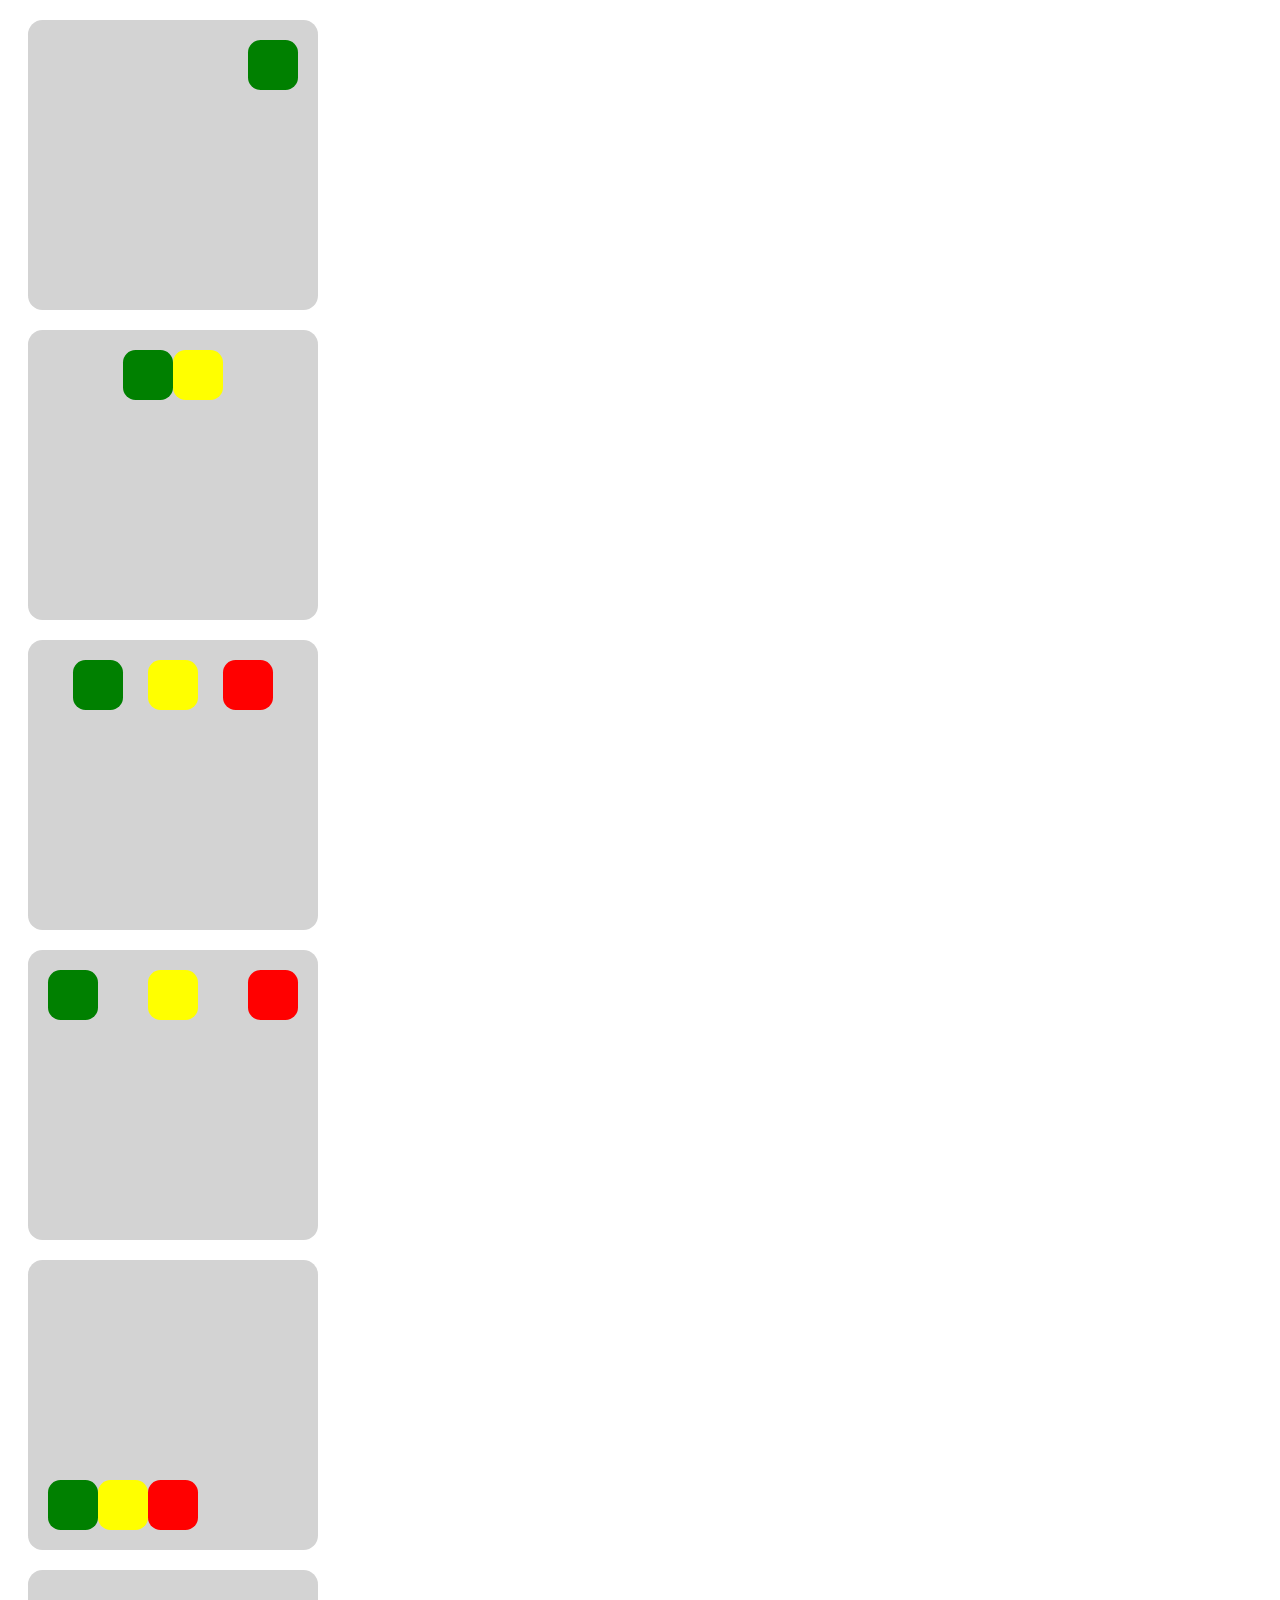
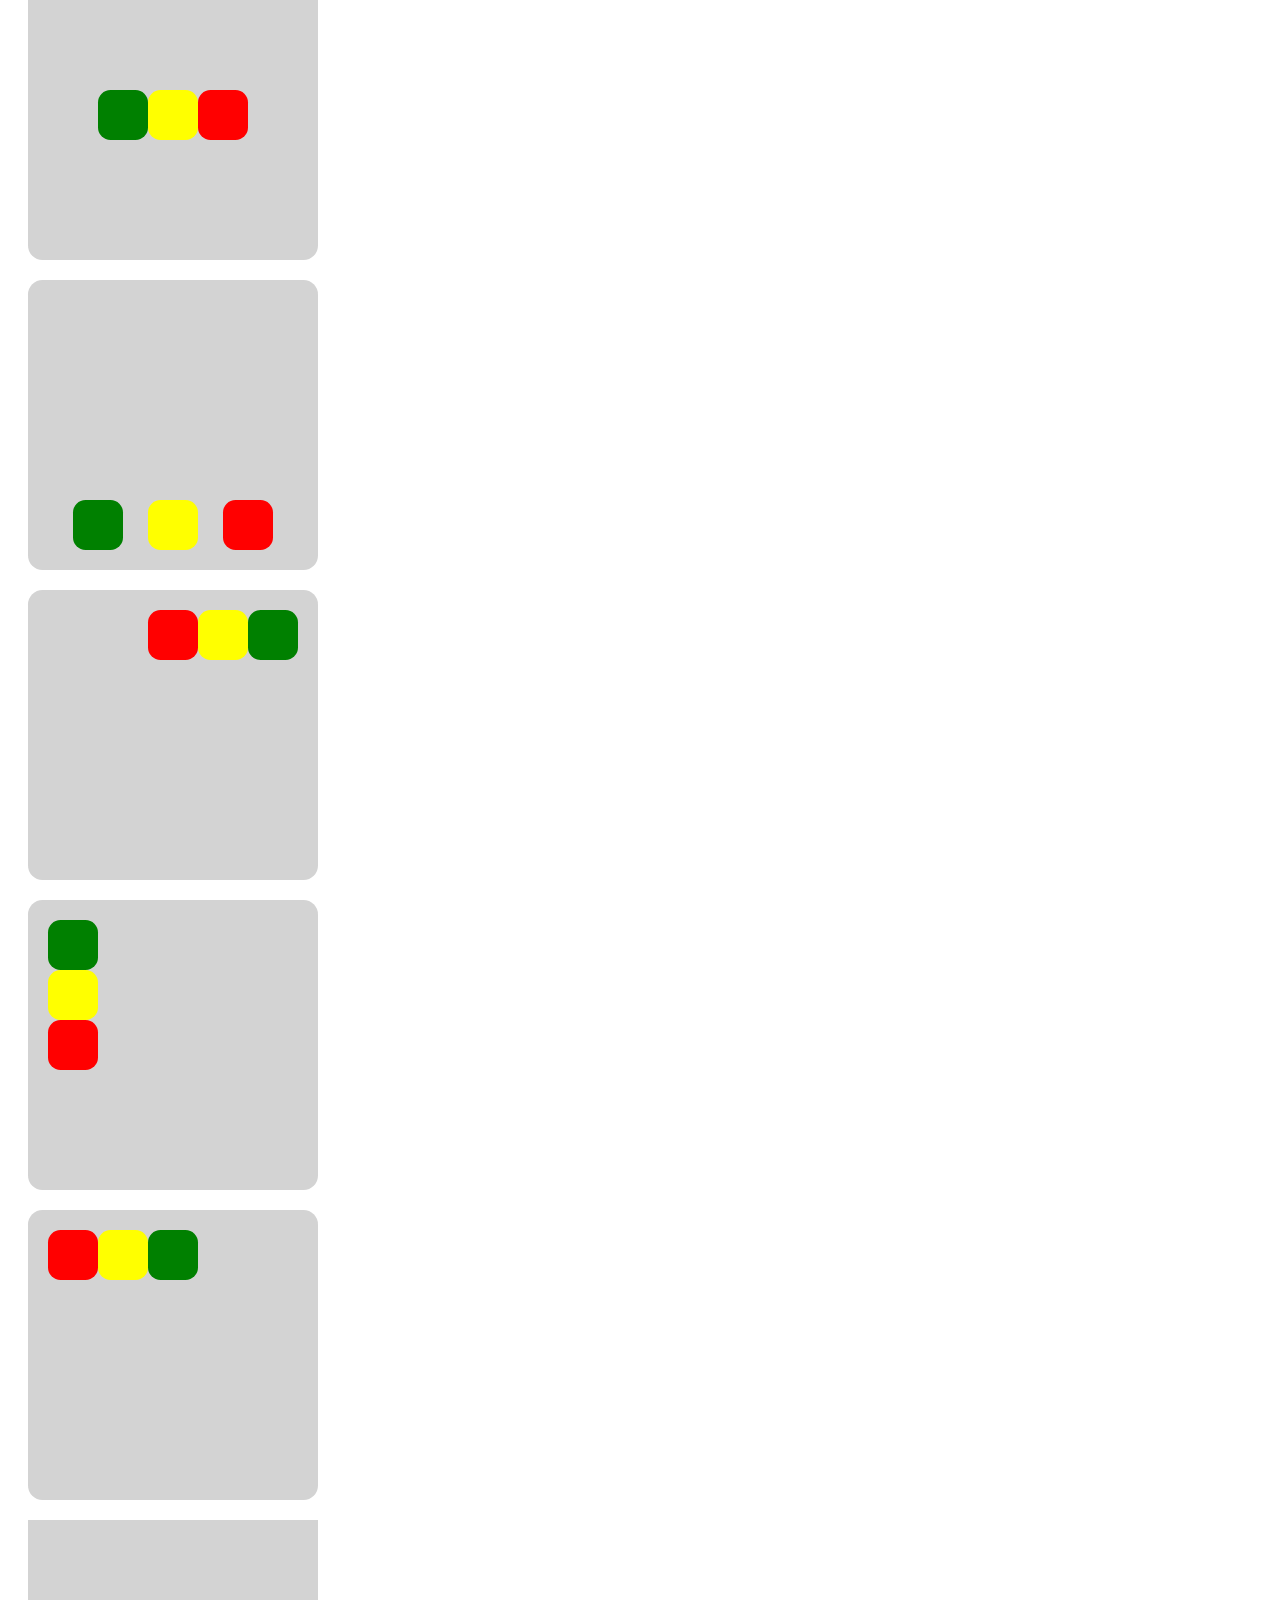
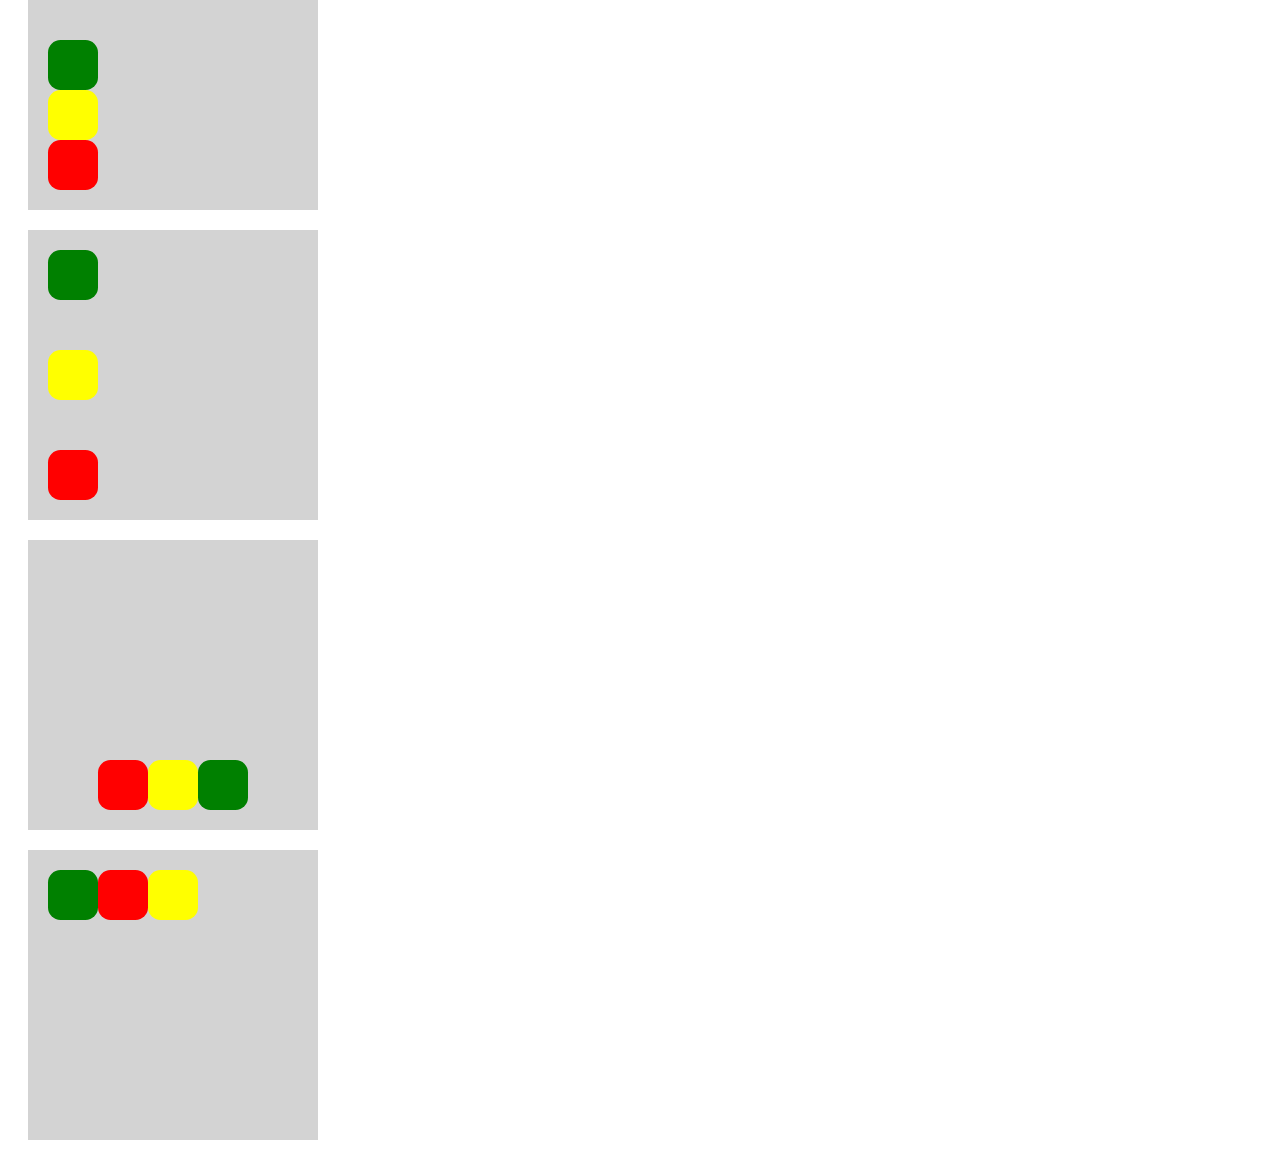
<file: ficha 05.html>
<!DOCTYPE html>
<html lang="en">

<head>
    <meta charset="utf-8">
    <meta name="viewport" content="width=device-width, initial-scale=1.0">
    <meta http-equiv="X-UA-Compatible" content="ie=edge">
    <link rel="stylesheet" href="ficha05.css">
    <title>FlexBox</title>
</head>

<body>

    <div class="flex-container1">
        <div class="flex-item verde"></div>
    </div>
    <div class="flex-container2">
        <div class="flex-item verde"></div>
        <div class="flex-item amarelo"></div>
    </div>
    <div class="flex-container3">
        <div class="flex-item verde"></div>
        <div class="flex-item amarelo"></div>
        <div class="flex-item vermelho"></div>
    </div>
    <div class="flex-container4">
        <div class="flex-item verde"></div>
        <div class="flex-item amarelo"></div>
        <div class="flex-item vermelho"></div>
    </div>
    <div class="flex-container5">
        <div class="flex-item verde"></div>
        <div class="flex-item amarelo"></div>
        <div class="flex-item vermelho"></div>
    </div>
    <div class="flex-container6">
        <div class="flex-item verde"></div>
        <div class="flex-item amarelo"></div>
        <div class="flex-item vermelho"></div>
    </div>
    <div class="flex-container7">
        <div class="flex-item verde"></div>
        <div class="flex-item amarelo"></div>
        <div class="flex-item vermelho"></div>
    </div>
    <div class="flex-container8">
        <div class="flex-item verde"></div>
        <div class="flex-item amarelo"></div>
        <div class="flex-item vermelho"></div>
    </div>
    <div class="flex-container9">
        <div class="flex-item verde"></div>
        <div class="flex-item amarelo"></div>
        <div class="flex-item vermelho"></div>
    </div>
    <div class="flex-container10">
        <div class="flex-item vermelho"></div>
        <div class="flex-item amarelo"></div>
        <div class="flex-item verde"></div>
    </div>
    <div class="flex-container11">
        <div class="flex-item verde"></div>
        <div class="flex-item amarelo"></div>
        <div class="flex-item vermelho"></div>
    </div>
    <div class="flex-container12">
        <div class="flex-item verde"></div>
        <div class="flex-item amarelo"></div>
        <div class="flex-item vermelho"></div>
    </div>
    <div class="flex-container13">
        <div class="flex-item verde"></div>
        <div class="flex-item amarelo"></div>
        <div class="flex-item vermelho"></div>
    </div>
    <div class="flex-container14">
        <div class="flex-item verde"></div>
        <div class="flex-item vermelho"></div>
        <div class="flex-item amarelo"></div>
    </div>
</body>


</html>
</file>
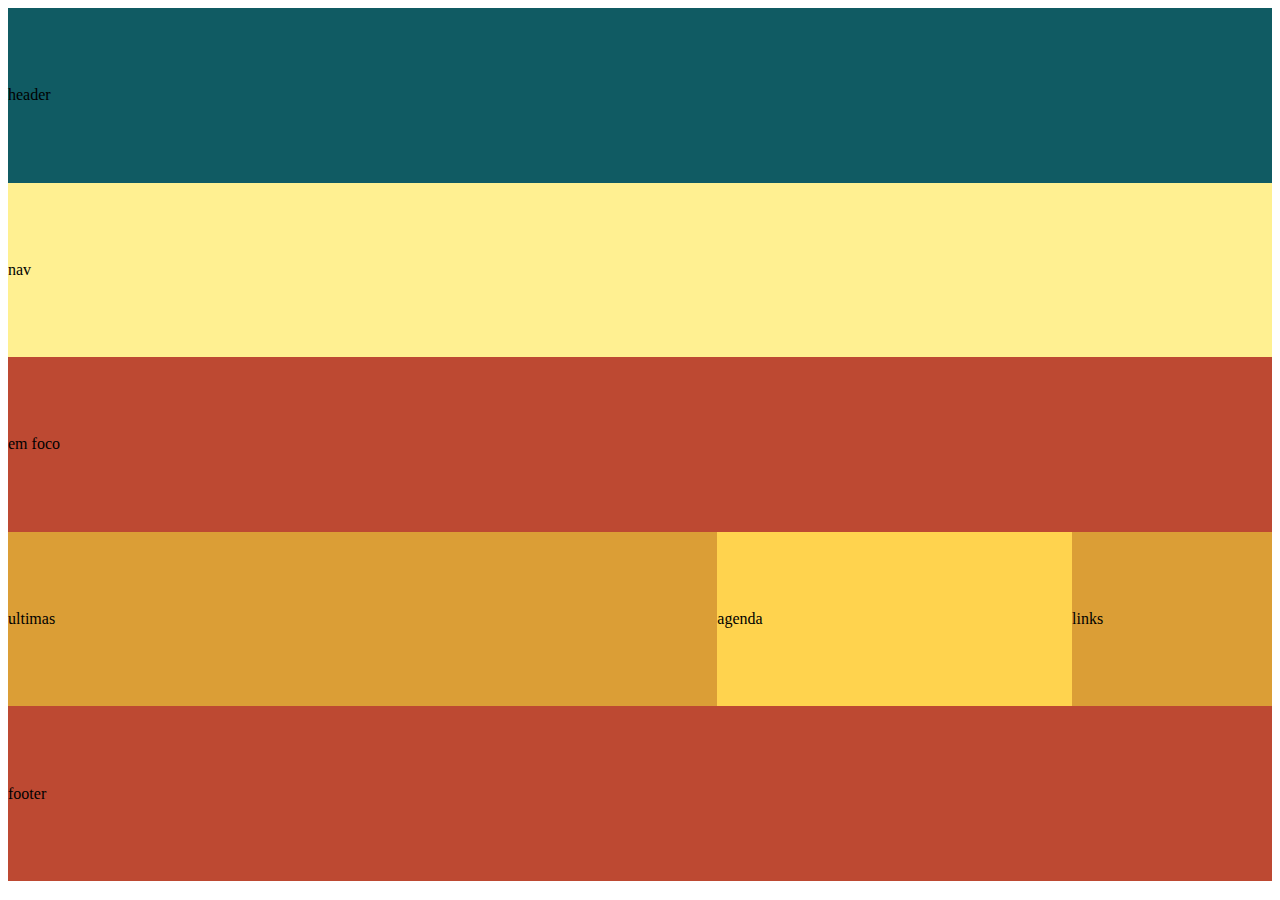
<file: ficha06.html>
<!DOCTYPE html>
<html lang="en">
<head>
    <meta charset="UTF-8">
    <meta name="viewport" content="width=device-width, initial-scale=1.0">
    <meta http-equiv="X-UA-Compatible" content="ie=edge">
    <link rel="stylesheet" href="ficha06.css">
    <title>UMa</title>
</head>

<body>
    <div class="flexwrapper">
        <header class="flexItems">header</header>
        <nav class="flexItems">nav</nav>
        <section class="flexItems foco">em foco</section>
        <section class="flexItems ultimas">ultimas</section>
        <section class="flexItems agenda">agenda</section>
        <section class="flexItems links">links</section>
        <footer class="flexItems">footer</footer>
    </div>
</body>


</html
</file>
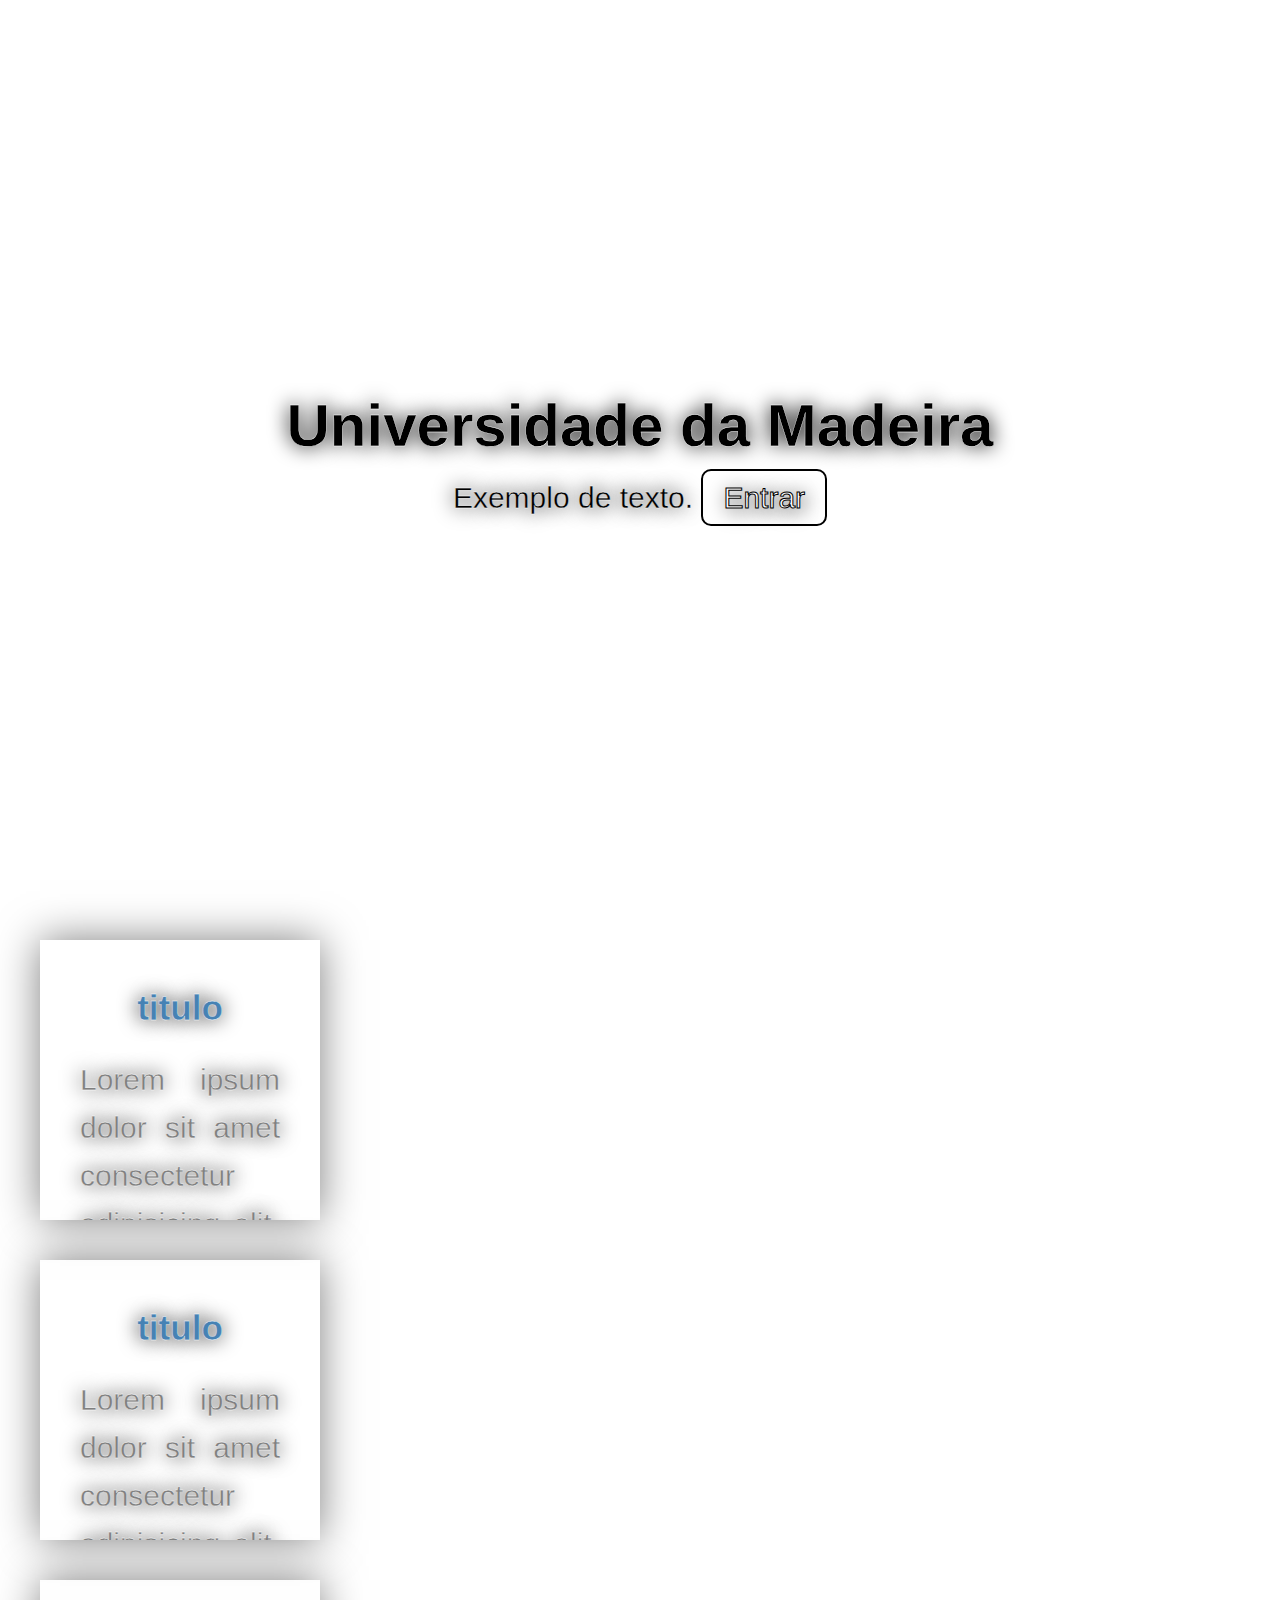
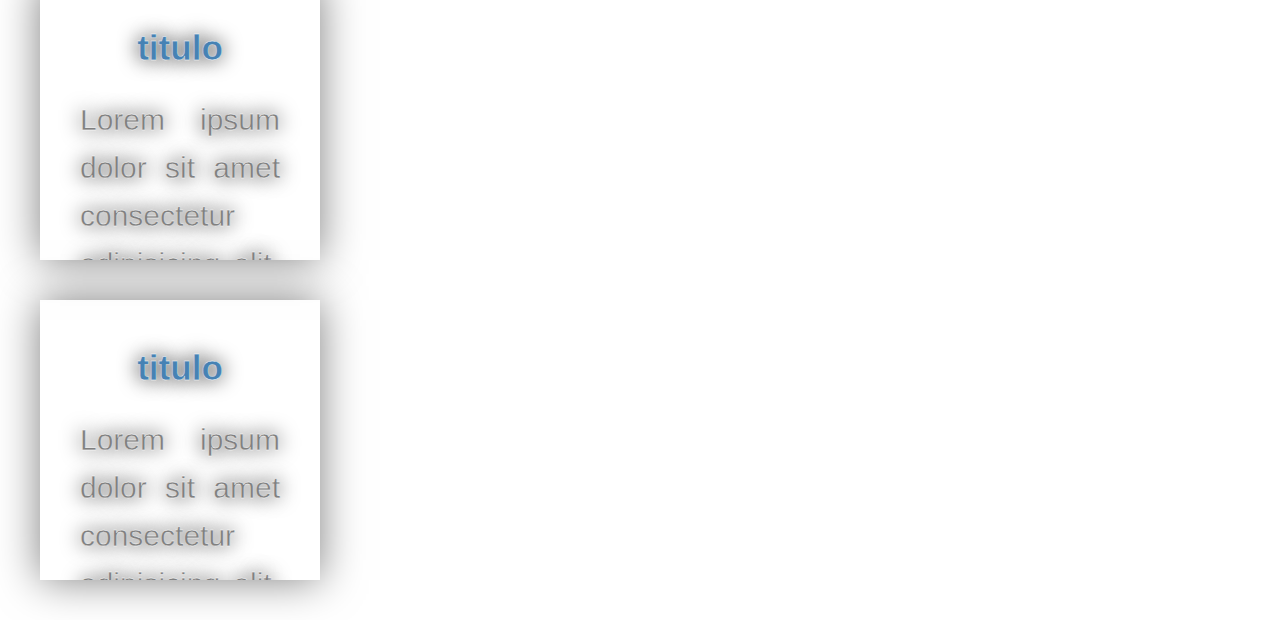
<file: ficha07.html>
<!DOCTYPE html>
<html lang="en">
<head>
    <meta charset="UTF-8">
    <meta name="viewport" content="width=device-width, initial-scale=1.0">
    <meta http-equiv="X-UA-Compatible" content="ie=edge">
    <link rel="stylesheet" href="ficha07.css">
    <title>UMa</title>
</head>

<body>
     <header id="fundo">
        <h1>Universidade da Madeira</h1>
        <p>Exemplo de texto.
        <a href="#" class="button">Entrar</a>
 </header>
<section class="flexcontainer">
    <div class="painel">
        <h3 class="painel_titulo">titulo</h3>
        <p>Lorem ipsum dolor sit amet consectetur adipisicing elit. Eum, rem! 
    </div>
     <div class="painel">
        <h3 class="painel_titulo">titulo</h3>
        <p>Lorem ipsum dolor sit amet consectetur adipisicing elit. Eum, rem! 
    </div>
    <div class="painel">
        <h3 class="painel_titulo">titulo</h3>
        <p>Lorem ipsum dolor sit amet consectetur adipisicing elit. Eum, rem! 
    </div>
    <div class="painel">
        <h3 class="painel_titulo">titulo</h3>
        <p>Lorem ipsum dolor sit amet consectetur adipisicing elit. Eum, rem! 
    </div>
 </section>
</body>

</html>
</file>
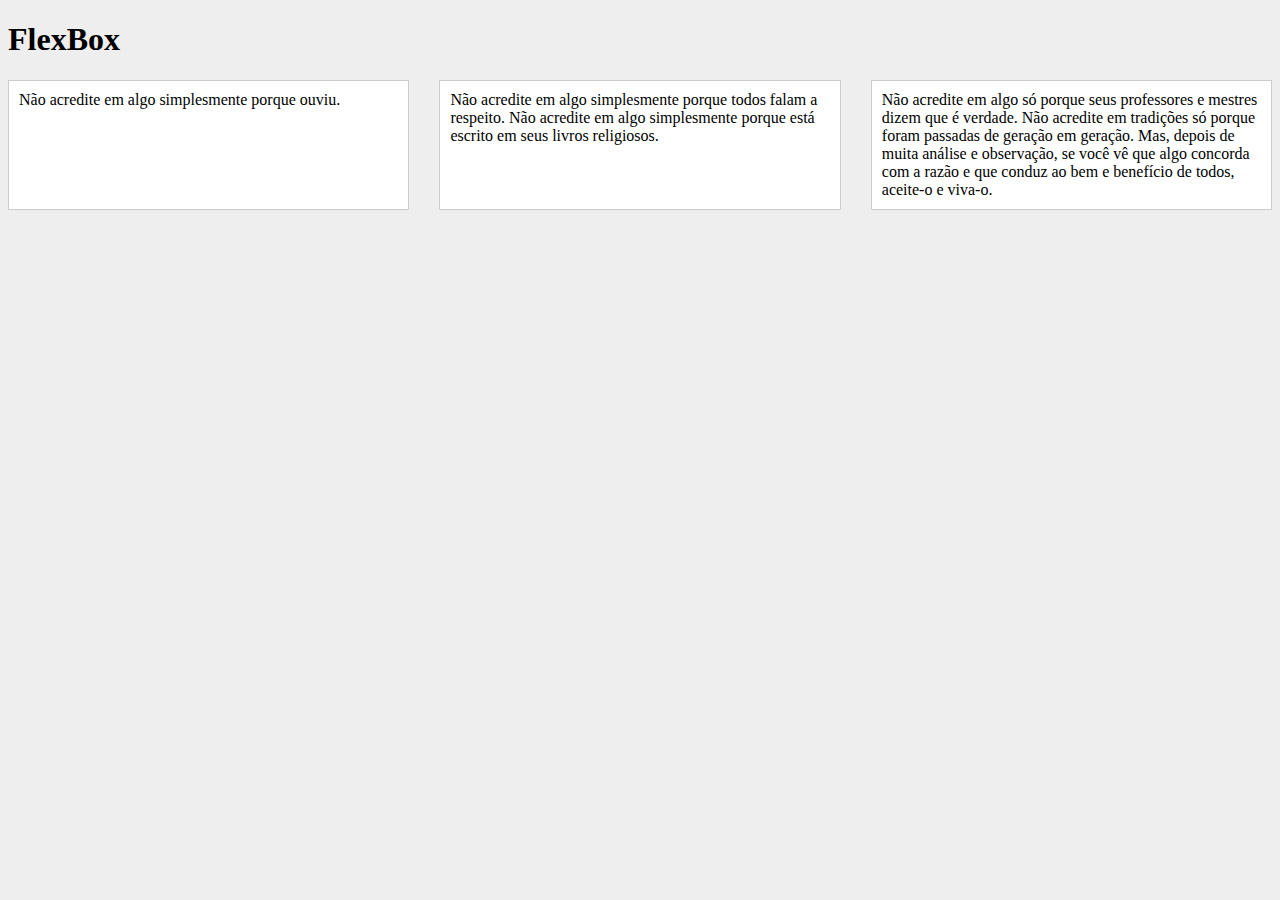
<file: ficha3.html>
<!DOCTYPE html>
<html lang="en">
    <head>
        <meta charset="utf-8">
        <meta name="viewport" content="width=device-width, initial-scale=1.0">
        <meta http-equiv="X-UA-Compatible" content="ie=edge">
        <link rel="stylesheet" href="ficha3.css">
        <title>Exercicio 3: Layouts</title>
    </head>
    <body>
        <h1>FlexBox</h1>
        <section id="flexbox">
            <div>Não acredite em algo simplesmente porque ouviu.</div>
            <div>Não acredite em algo simplesmente porque todos falam a respeito. Não acredite em algo simplesmente porque está escrito em seus livros religiosos.</div>
            <div>Não acredite em algo só porque seus professores e mestres dizem que é verdade. Não acredite em tradições só porque foram passadas de geração em geração. Mas, depois de muita análise e observação, se você vê que algo concorda com a razão e que conduz ao bem e benefício de todos, aceite-o e viva-o.</div>
        </section>
    </body>
</html>
</file>
<file: ficha05.css>
.flex-container1{
    width: 250px;
    height: 250px;
    margin: 20px;
    padding: 20px;
    background-color: lightgrey;
    display: flex;
    border-radius: 5%;
    flex-direction: row-reverse;
}
.flex-container2{
    width: 250px;
    height: 250px;
    margin: 20px;
    padding: 20px;
    background-color: lightgrey;
    display: flex;
    border-radius: 5%;
    justify-content: center;
}
.flex-container3{
    width: 250px;
    height: 250px;
    margin: 20px;
    padding: 20px;
    background-color: lightgrey;
    display: flex;
    border-radius: 5%;
    justify-content: space-evenly;
}
.flex-container4{
    width: 250px;
    height: 250px;
    margin: 20px;
    padding: 20px;
    background-color: lightgrey;
    display: flex;
    border-radius: 5%;
    justify-content: space-between;
}
.flex-container5{
    width: 250px;
    height: 250px;
    margin: 20px;
    padding: 20px;
    background-color: lightgrey;
    display: flex;
    border-radius: 5%;
    flex-wrap: wrap-reverse;
}
.flex-container6{
    width: 250px;
    height: 250px;
    margin: 20px;
    padding: 20px;
    background-color: lightgrey;
    display: flex;
    border-radius: 5%;
    justify-content: center;
    align-items: center;
}
.flex-container7{
    width: 250px;
    height: 250px;
    margin: 20px;
    padding: 20px;
    background-color: lightgrey;
    display: flex;
    border-radius: 5%;
    flex-wrap: wrap-reverse;
    justify-content: space-evenly;
}
.flex-container8{
    width: 250px;
    height: 250px;
    margin: 20px;
    padding: 20px;
    background-color: lightgrey;
    display: flex;
    border-radius: 5%;
    flex-direction: row-reverse;
}
.flex-container9{
    width: 250px;
    height: 250px;
    margin: 20px;
    padding: 20px;
    background-color: lightgrey;
    display: flex;
    border-radius: 5%;
    flex-direction: column;
}
.flex-container10{
    width: 250px;
    height: 250px;
    margin: 20px;
    padding: 20px;
    background-color: lightgrey;
    display: flex;
    border-radius: 5%;
}
.flex-container11{
    width: 250px;
    height: 250px;
    margin: 20px;
    padding: 20px;
    background-color: lightgrey;
    display: flex;
    flex-direction: column;
    justify-content: end;
}
.flex-container12{
    width: 250px;
    height: 250px;
    margin: 20px;
    padding: 20px;
    background-color: lightgrey;
    display: flex;
    flex-direction: column;
    justify-content: end;
    justify-content: space-between;
}
.flex-container13{
    width: 250px;
    height: 250px;
    margin: 20px;
    padding: 20px;
    background-color: lightgrey;
    display: flex;
    flex-direction: row-reverse;
    align-items: flex-end;
    justify-content: center;
}

.flex-container14{
    width: 250px;
    height: 250px;
    margin: 20px;
    padding: 20px;
    background-color: lightgrey;
    display: flex;
}


.flex-item{
    width: 50px;
    height: 50px;
    border-radius: 25%;
}

.verde{
    background-color: green;

}
.amarelo{
    background-color: yellow;
}
.vermelho{
    background-color: red;
}
</file>
<file: ficha06.css>
.flexwrapper {
    
    background-color: indigo;
    display: flex;
    flex-direction: column;
}

.flexItems {
    display: flex;
    align-items: center;
    min-height: 6.25rem;
}

header {
    background-color: #105B63;
}
footer {
    background-color: #BD4932;
}
nav {
    background-color: rgb(255, 240, 145);
}
.foco {
    background-color: #BD4932;
}
.ultimas {
    background-color: #DB9E36;
}
.agenda {
    background-color: #FFD34E;
}
.links {
    background-color: #DB9E36;
}

@media (min-width: 600px) {
    .flexwrapper {
    flex-flow: row wrap;
    height: 97vh;
    }
    header {
    width: 100%;
    order: 1;
    }
    nav {
    width: 100%;
    order: 2;
    }
    .foco {
    width: 100%;
    order: 3;
    }
    .agenda {
    flex: 1;
    order: 5;
    }
    .ultimas {
    flex: 2;
    order: 4;
    }
    .links {
    width: 200px;
    order: 6;
    }
    footer {
    width: 100%;
    order: 7;
    }
}
</file>
<file: ficha07.css>
* {
    margin: 0;
    padding: 0;
}

body{
    font-family: Arial, Helvetica, sans-serif;
    font-size: 30px;
    line-height: 1.6;
    color: rgb(0, 0, 0);
    text-shadow:0 0 20px #000000;
    -webkit-text-stroke: 0.3px white;
}

button{
    flex-flow: wrap-reverse;
}

#fundo{
    background-image: url('https://d3ui957tjb5bqd.cloudfront.net/uploads/2020/09/25071317/26-ecosystem-of-gadgets.png.png');
    background-size: cover;
    height: 100vh;
    display: flex;
    flex-direction: column;
    align-items: center;
    justify-content: center;
    text-align: center;
}

#fundo .button {
    
    text-decoration: none;
    color: white;
    border: black 2px solid;
    padding: 10px 20px;
    border-radius: 10px;
    margin-top: 40px;
    text-shadow: 3px 3px 20px #000000;
    -webkit-text-stroke: 1px black;
    
}
#fundo .button:hover {
    background-color: white;
    color: black;
    transition-duration: 0.2s;
}

.lflexcontainer{
    flex-direction: row-reverse;
}

.painel {
    width: 200px;
    height: 200px;
    margin: 40px;
    padding: 40px;
    box-shadow: 0 0 40px 0 rgba(0, 0, 0, 0.5);
    text-align: justify;
    overflow: hidden;
    color: gray;
    flex-flow: row;
}
   
.painel .painel_titulo {
    color: steelblue;
    margin-bottom: 20px;
    text-align: center;
    flex-flow: row;
   }
</file>
<file: ficha3.css>
body{
    background-color: #eee;
}
div{
    padding: 10px;
    background-color: white;
    border: solid 1px #ccc; 
}
#flexbox{
    display: flex;
    justify-content: space-between;
}
#flexbox div{
    width: 30%;
}
</file>
